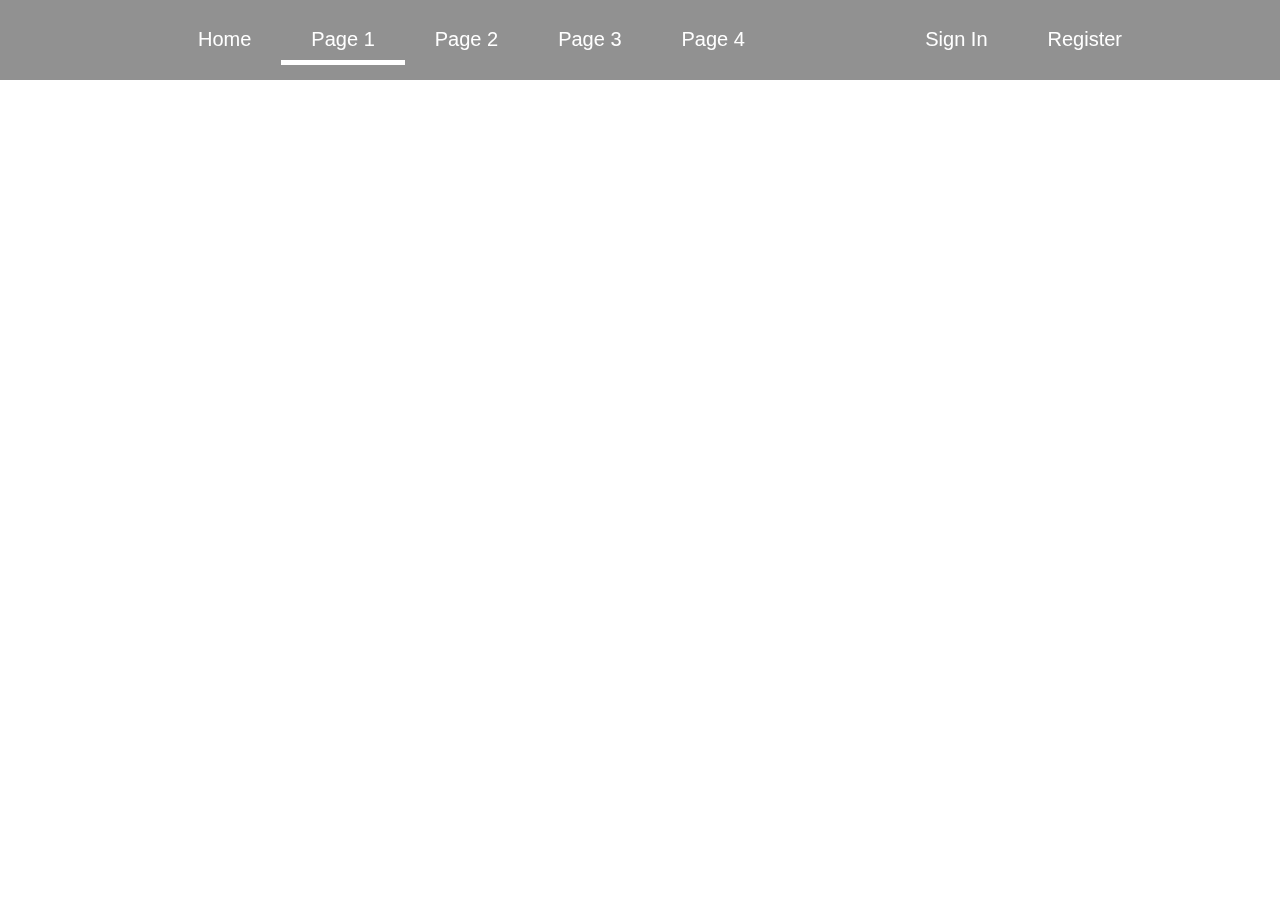
<file: Page1.html>
<!doctype html>
<html>
<head>
	<meta charset="utf-8">
	<title>Jack Williams</title>
	<link rel="stylesheet" type="text/css" href="style/style.css">
	<script src="script/react.production.min.js"></script>
	<script src="script/react-dom.production.min.js"></script>
	<script src="script/babel.min.js"></script>
</head>

<body>
	<div id="headerContainer"></div>

    <script type="text/babel" src="script/header.js"></script>
</body>
</html>
</file>
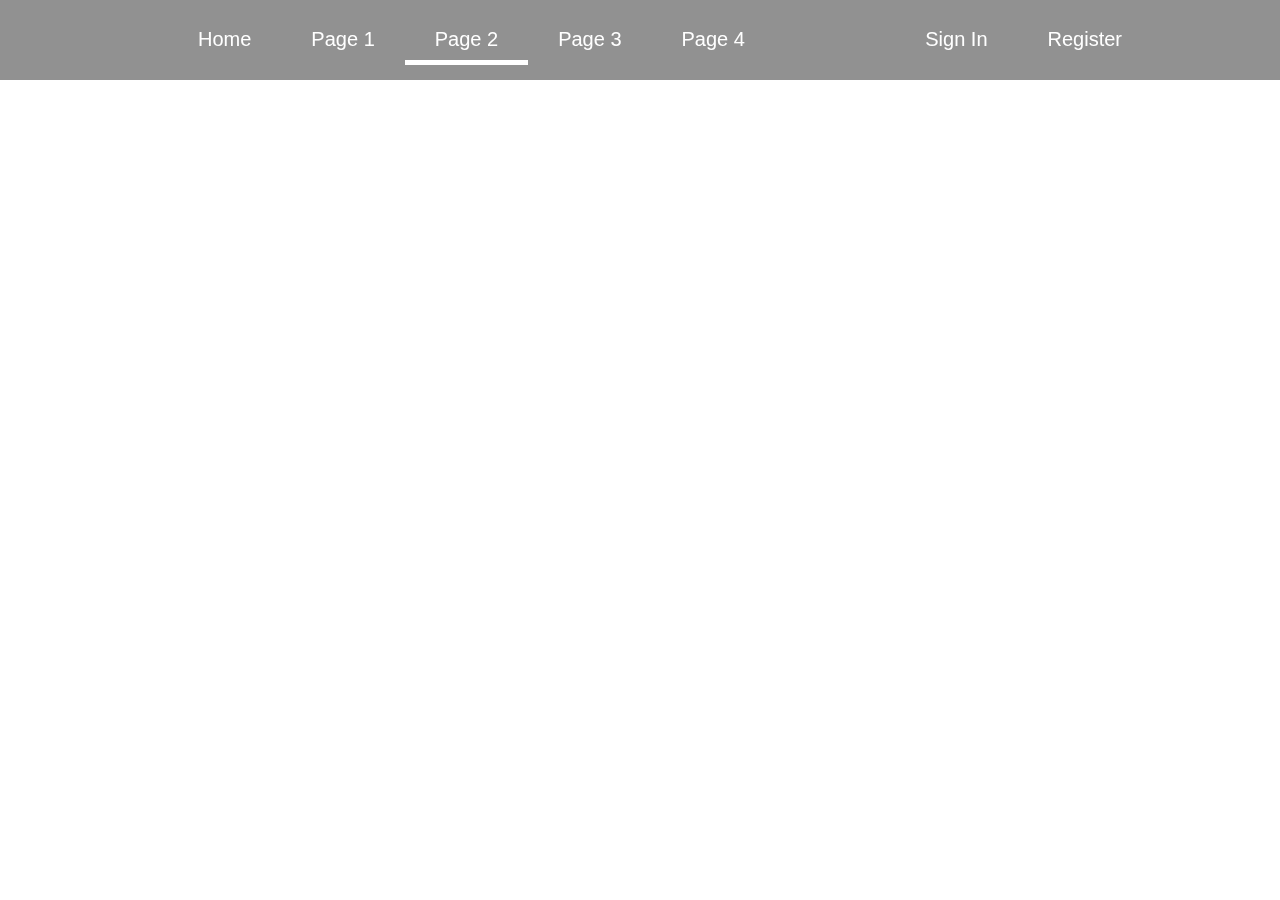
<file: Page2.html>
<!doctype html>
<html>
<head>
	<meta charset="utf-8">
	<title>Jack Williams</title>
	<link rel="stylesheet" type="text/css" href="style/style.css">
	<script src="script/react.production.min.js"></script>
	<script src="script/react-dom.production.min.js"></script>
	<script src="script/babel.min.js"></script>
</head>

<body>
	<div id="headerContainer"></div>

    <script type="text/babel" src="script/header.js"></script>
</body>
</html>
</file>
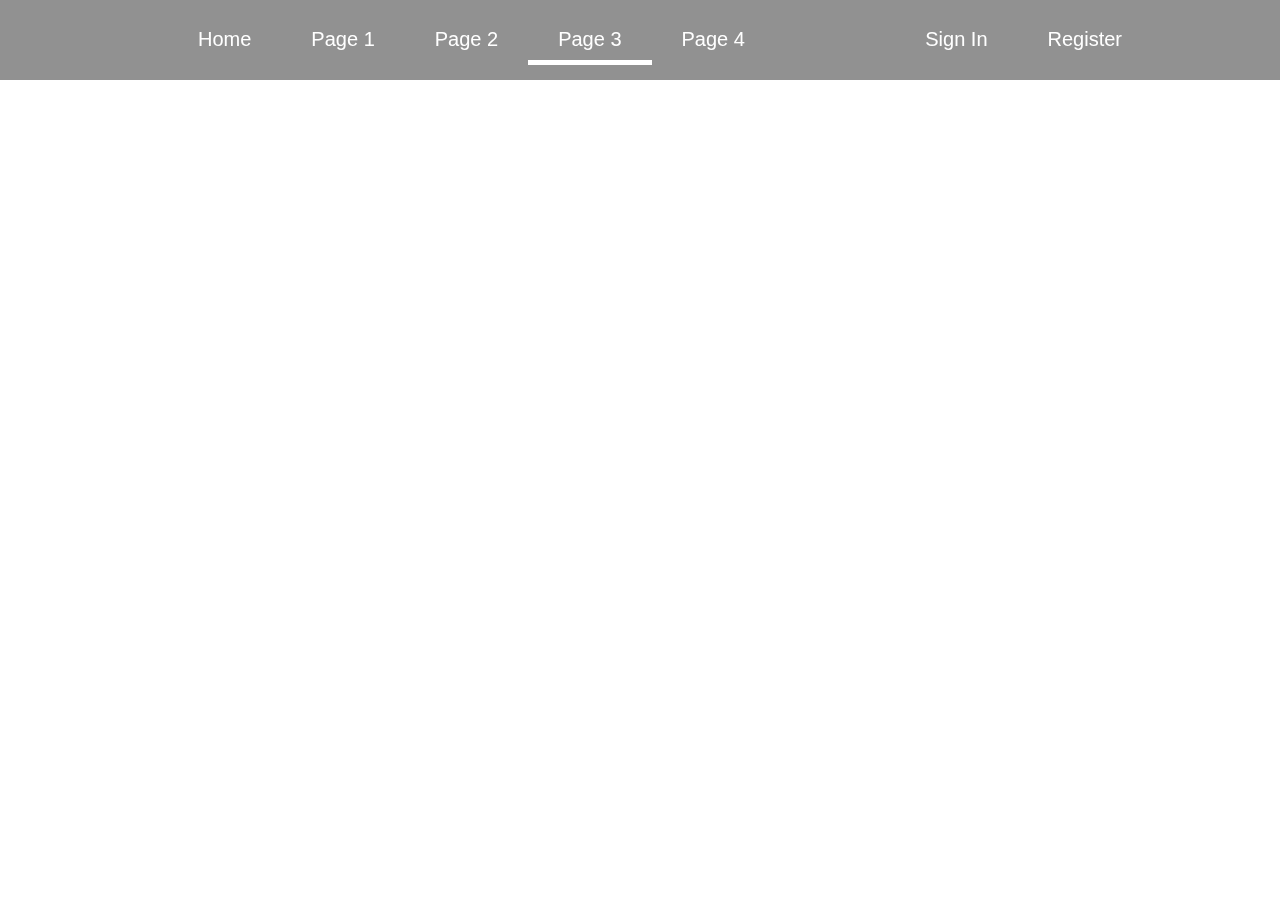
<file: Page3.html>
<!doctype html>
<html>
<head>
	<meta charset="utf-8">
	<title>Jack Williams</title>
	<link rel="stylesheet" type="text/css" href="style/style.css">
	<script src="script/react.production.min.js"></script>
	<script src="script/react-dom.production.min.js"></script>
	<script src="script/babel.min.js"></script>
</head>

<body>
	<div id="headerContainer"></div>
    <script type="text/babel" src="script/header.js"></script>
</body>
</html>
</file>
<file: style/style.css>
html {
	scroll-behavior: smooth;
}

body {
	/*background-image: url(../images/background.jpg);
	background-repeat: no-repeat;
	background-size:contain;*/
	height: 100%;
	margin: 0px;
    -webkit-font-smoothing: antialiased;
    max-width: 100%;
    overflow-x: hidden;
	font-family: "Trebuchet MS", "Lucida Grande", "Lucida Sans Unicode", "Lucida Sans", Tahoma, sans-serif;
}

#headerContainer {
    position: absolute;
}
#header {
	position: fixed;
	display: flex;
    align-items: center; 
	width: 100%;
	transition: height .7s,line-height .7s;
	z-index: 100;
	font-family: "Futura", "Lucida Grande", "Lucida Sans Unicode", "Lucida Sans", Tahoma, sans-serif;
}

#header.scrolled {
	background-color: rgba(255,255,255,1.00);
	height: 50px;
}

#header.unscrolled {
	background-color: rgba(0,0,0,0.43);
	height: 80px;
	display: flex;
}

#navbar {
	width: 80%;
    margin: 0px auto;
	text-align: right;
    font-weight: 400;
	font-size: 20px;
}
#navbar.scrolled ul {
	color: black;
	justify-content: space-evenly;
}
#navbar.unscrolled ul {
	color: white;
	justify-content: center;
}
#navbar #leftbar {
	display: flex;
	list-style-type: none;
	overflow: hidden;
	margin: auto;
	height: 100%;
	transition: all;
	float: left;
}
#navbar #rightbar ul {
	display: flex;
	list-style-type: none;
	overflow: hidden;
	margin: auto;
	height: 100%;
	transition: all;
	float: right;
}

#navbar li {
	cursor: pointer;
	text-align: center;
	display: inline-flex;
}

#navbar li a {
	text-decoration: none;
	color: inherit;
	height: inherit;
	padding: 13px 30px;
	padding-bottom: 14px;
	transition: 0.3s ease;
}

#navbar li a:hover {
	background-color: rgba(173, 173, 173, 0.678);
}

#navbar.scrolled .active {
	border-bottom: 5px solid black;
    padding-bottom: 1px;
}

#navbar.unscrolled .active {
	border-bottom: 5px solid white;
    padding-bottom: 1px;
}

#popupBlackout {
	position: fixed;
	visibility: hidden;
	opacity: 0;
	transition: visibility 0s, opacity 0.25s ease;
	z-index: 99;
	height: 100vh;
	width: 100vw;
	background-color: rgba(0, 0, 0, 0.6);
}

.accountPopup {
	position: fixed;
	transition: visibility 0s, opacity 0.25s ease;
	background-color: rgb(224, 224, 224);
	height: 500px;
	width: 300px;
	top: 50%;
	left: 50%;
	margin-left: -150px;
	margin-top: -250px;
	border-radius: 8px;
	z-index: 100;
	padding: 40px;
	padding-top: 10px; 
}

.accountPopup input[type=text], input[type=email], input[type=password] {
	width: 100%;
	padding: 12px 20px;
	margin: 8px 0;
	display: inline-block;
	border: 1px solid #ccc;
	border-radius: 4px;
	box-sizing: border-box;
}

.accountPopup input[type=submit] {
	width: 100%;
	background-color: rgb(76, 175, 81);
	color: white;
	padding: 14px 20px;
	margin: 8px 0;
	border: none;
	border-radius: 4px;
	cursor: pointer;
}

.accountPopup input[type=submit]:hover {
	background-color:  rgb(69, 160, 73);
}

#signinPopup {
	visibility: hidden;
	opacity: 0;
}

#registerPopup {
	visibility: hidden;
	opacity: 0;
}

#welSlide {
  	display: flex;
    align-items: center; 
	height: 100vh;
	background-image: -webkit-linear-gradient(90deg, rgba(23, 23, 23, 0.53), rgba(240, 240, 240, 0.2)), url(../images/mountains.jpg);
	filter: contrast(130%);
	background-size: cover;
	background-repeat: no-repeat;
	background-position: center;
}

/* Next & previous buttons */
#welSlide .prev, .next {
	cursor: pointer;
	position: absolute;
	width: auto;
	padding: 16px;
	color: white;
	font-weight: bold;
	font-size: 50px;
	transition: 0.6s ease;
	border-radius: 0 3px 3px 0;
	user-select: none;
}

#welSlide .down {
	cursor: pointer;
	position: absolute;
	color: white;
	font-weight: bold;
	font-size: 75px;
	transition: 0.6s ease;
	border-radius: 0 3px 3px 0;
	user-select: none;
	text-align: center;
	width: 100%;
	bottom: 0px;
}

#welSlide .next {
  right: 0;
  border-radius: 3px 0 0 3px;
}

#welSlide #centerText {
	color: white;
    position: relative;
	margin: auto;
	padding-bottom: 30px;
	width: 40%;
}

#welSlide .prev:hover, .next:hover {
  	background-color: rgba(0,0,0,0.8);
}

#welSlide img {
	height: 100vh;
	align-self: center;
}

#projects {
	background-color: rgb(25, 25, 25);
	height: 600px;
	text-align: center;
	padding: 40px 40px;
	color: rgb(201, 201, 201)
}

#aboutme {
	height: 700px;
}

#aboutme #left {
	height: inherit;
	float: left;
	width: 50vw;
	background-color: rgb(72, 120, 151);
	color: rgb(201, 201, 201)
}

#aboutme #left #text {
	padding: 40px;
}

#aboutme #right {
	height: inherit;
	float: right;
	width: 50vw;
	background-image: -webkit-linear-gradient(90deg,rgba(0, 0, 0, 0.6),rgba(255, 255, 255, 0.2)), url(../images/grass.jpg);
	background-repeat: no-repeat;
	background-size: cover;
	background-position: center;
}

#images {
	height: 500px;
	width: auto;
	padding: 0px 80px;
	border: thick;
	padding: 50px;
	clear: both;
	background-color: rgb(201, 201, 201);
}

#images .col img {
	width: 32%;
	padding: 5px;
	height: auto;
    opacity: 0.5;
	float: left;
}

#images .col:hover img {
    opacity: 1.0;
}
</file>
